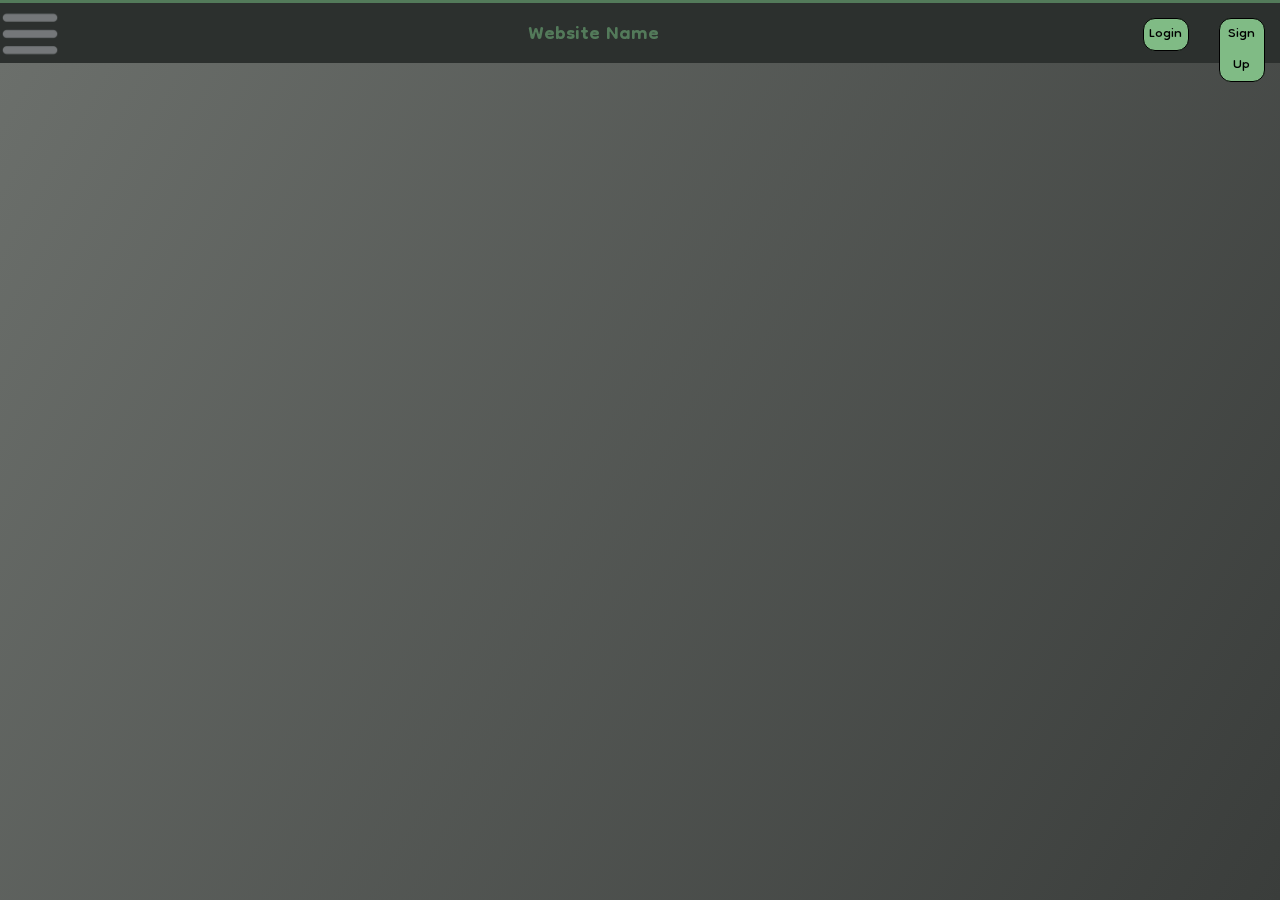
<file: Prototypes/ProtoType(StaticFrontEnd)/BackedUpVersion/TechManagementIdea - Copy/index.html>
<!DOCTYPE html>
<html lang="en">
<head>
    <meta charset="UTF-8">
    <meta http-equiv="X-UA-Compatible" content="IE=edge">
    <meta name="viewport" content="width=device-width, initial-scale=1.0">
    <title>Welcome Page</title>
    <link rel="preconnect" href="https://fonts.googleapis.com">
    <link rel="preconnect" href="https://fonts.gstatic.com" crossorigin>
    <link href="https://fonts.googleapis.com/css2?family=Dongle:wght@300&display=swap" rel="stylesheet">
    <link href="style.css" rel="stylesheet">
</head>
<body>
    <div class="menu_Container">
        <div id="side_Menu" onmouseleave="closeMenu()">
            <div class="menu_Item">Word</div>
            <div class="menu_Item">Words</div>
            <div class="menu_Item">Word</div>
            <div class="menu_Item">Words</div>
        </div>
        <div id="top_Menu">
            <div id="menu_Button">
                <img src="./assets/588a64e7d06f6719692a2d11.png" width="60px" height="60px">
            </div>
            <div id="Website_Name">
                <div id="website_Title"><h1>Website Name</h1></div>
            </div>
            <div id="loginContainer">
                <a href="SignIn.html">
                    <div id="login_Btn">Login</div>
                </a>
            </div>
            <div id="signUpContainer">
                <a href="SignUp.html">
                    <div id="signup_Btn">Sign Up</div>
                </a>
            </div>
        </div>

    </div>

    <script src="script.js"></script>
</body>
</html>
</file>
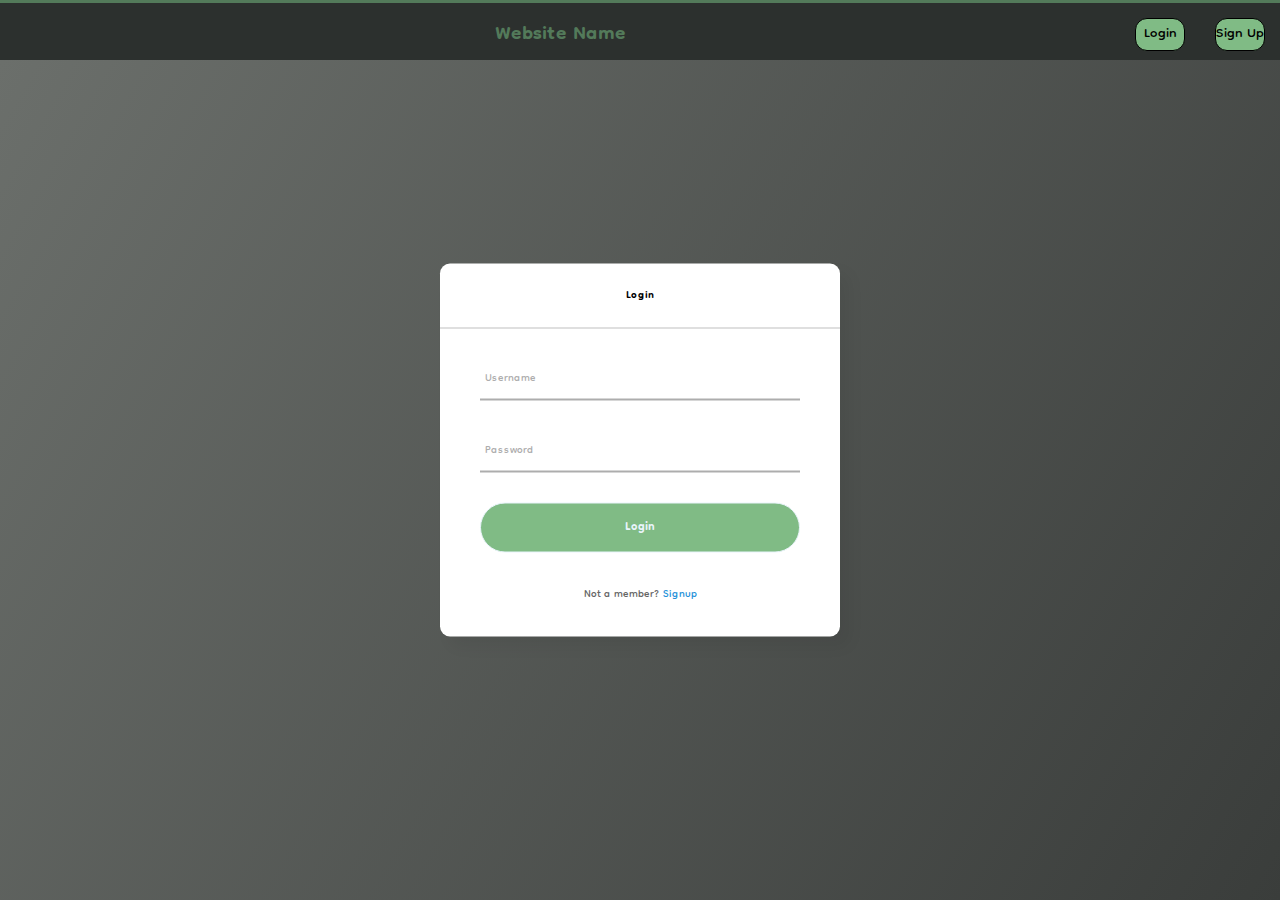
<file: Prototypes/ProtoType(StaticFrontEnd)/BackedUpVersion/TechManagementIdea - Copy/SignIn.html>
<!DOCTYPE html>
<html lang="en">
<head>
    <meta charset="UTF-8">
    <meta http-equiv="X-UA-Compatible" content="IE=edge">
    <meta name="viewport" content="width=device-width, initial-scale=1.0">
    <title>Login</title>
    <title>Document</title>
    <link rel="preconnect" href="https://fonts.googleapis.com">
    <link rel="preconnect" href="https://fonts.gstatic.com" crossorigin>
    <link href="https://fonts.googleapis.com/css2?family=Dongle:wght@300&display=swap" rel="stylesheet">
    <link rel="stylesheet" href="SignIn.css">
    <link rel="stylesheet" href="style.css">
</head>
<body>
  <div class="menu_Container">
      <div id="top_Menu">
        <div id="Website_Name">
          <div>
            <div id="website_Title"><h1> <a href="index.html">Website Name</a></h1></div>
          </div>
        </div>
        <div id="loginContainer">
          <a href="SignIn.html">
            <div id="login_Btn">Login</div>
          </a>
        </div>
        <div id="signUpContainer">
          <a href="SignUp.html">
            <div id="signup_Btn">Sign Up</div>
          </a>
        </div>
      </div>
  </div>


    <div class="center">
        <h1>Login</h1>
        <form method="post">
          <div class="txt_field">
            <input type="text" required>
            <span></span>
            <label>Username</label>
          </div>
          <div class="txt_field">
            <input type="password" required>
            <span></span>
            <label>Password</label>
          </div>
          <input type="submit" value="Login">
          <div class="signup_link">
            Not a member? <a href="SignUp.html">Signup</a>
          </div>
        </form>
      </div>   
</body>
</html>
</file>
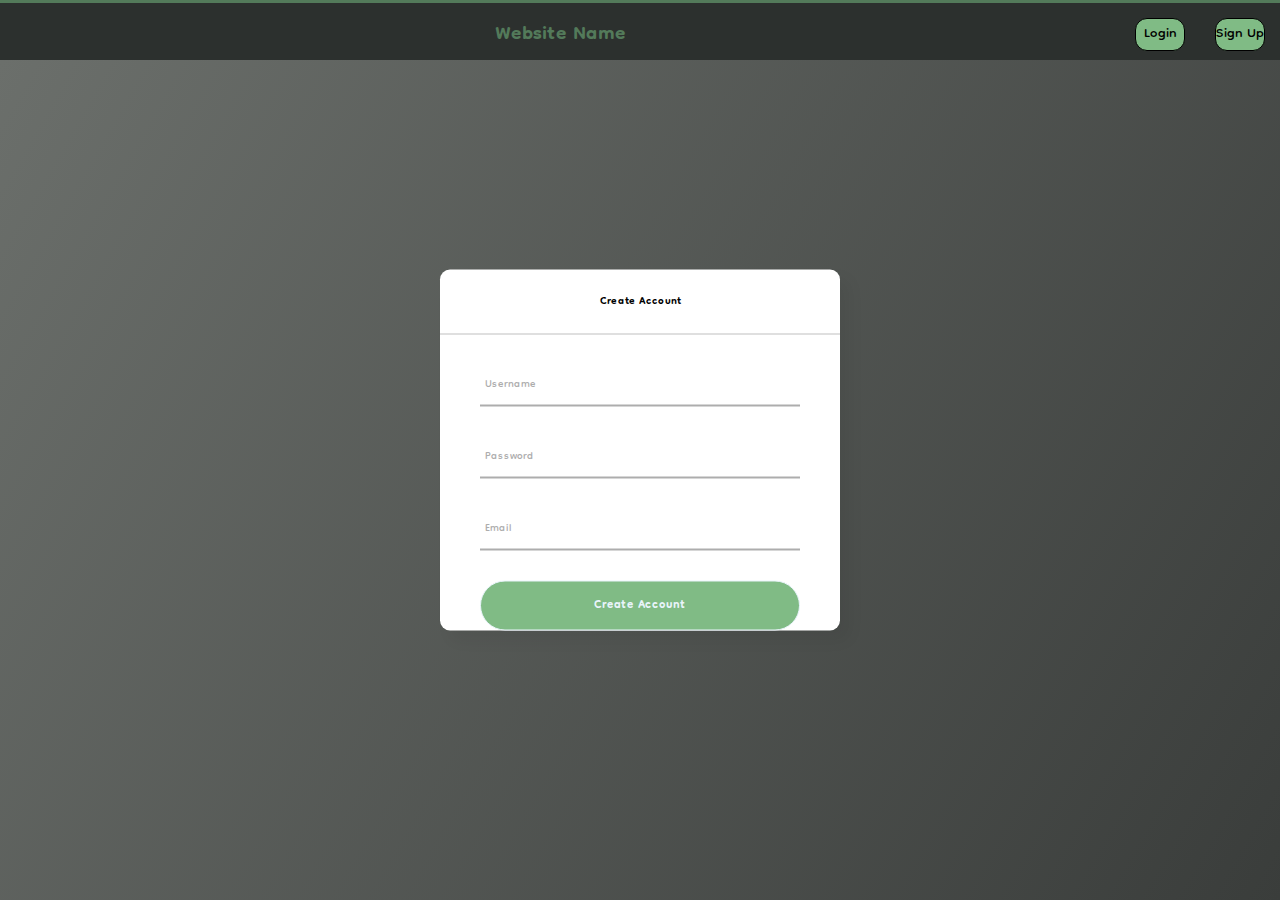
<file: Prototypes/ProtoType(StaticFrontEnd)/BackedUpVersion/TechManagementIdea - Copy/SignUp.html>
<!DOCTYPE html>
<html lang="en">
<head>
    <meta charset="UTF-8">
    <meta http-equiv="X-UA-Compatible" content="IE=edge">
    <meta name="viewport" content="width=device-width, initial-scale=1.0">
    <title>Sign Up</title>
    <link rel="preconnect" href="https://fonts.googleapis.com">
    <link rel="preconnect" href="https://fonts.gstatic.com" crossorigin>
    <link href="https://fonts.googleapis.com/css2?family=Dongle:wght@300&display=swap" rel="stylesheet">
    <title>Document</title>
    <link rel="stylesheet" href="SignUp.css">
    <link rel="stylesheet" href="style.css">
</head>
<body>
  <div class="menu_Container">
    <div id="top_Menu">
      <div id="Website_Name">
        <div>
          <div id="website_Title"><h1> <a href="index.html">Website Name</a></h1></div>
        </div>
      </div>
      <div id="loginContainer">
        <a href="SignIn.html">
          <div id="login_Btn">Login</div>
        </a>
      </div>
      <div id="signUpContainer">
        <a href="SignUp.html">
        <div id="signup_Btn">Sign Up</div>
        </a>
      </div>
    </div>
</div>


    <div class="center">
        <h1>Create Account</h1>
        <form method="post">
          <div class="txt_field">
            <input type="text" required>
            <span></span>
            <label>Username</label>
          </div>
          <div class="txt_field">
            <input type="password" required>
            <span></span>
            <label>Password</label>
          </div>
          <div class="txt_field">
            <input type="password" required>
            <span></span>
            <label>Email</label>
          </div>
          <input type="submit" value="Create Account">
        </form>
      </div> 
</body>
</html>
</file>
<file: Prototypes/ProtoType(StaticFrontEnd)/BackedUpVersion/TechManagementIdea - Copy/style.css>
* {
    margin: 0;
    padding: 0;
    border: 0;
    outline: 0;
    font-size: 100%;
    vertical-align: baseline;
    background: transparent;
    font-family: 'Dongle', sans-serif;
}


body{
    margin: 0;
    background: linear-gradient(120deg,#6C706C,#3A3D3B);
    height: 100vh;
}
#top_Menu{
    position: fixed;
    border-top: 3px solid #537A5A;
    flex: 1;
    background-color: #2C302E;
    top: 0;
    width: 100%;
    height:60px;
    display: flex;
    flex-direction: row;
    text-align: center;
}
#menu_Button{
    width: 60px;
    height: 60px;
}
#menu_Button:hover{
    cursor: pointer;
}
#side_Menu{
    display: none;
    z-index: 1;
    flex: .18;
    flex-direction: column;
    float: left;
    top: 0;
    left: 0;
    height: 100vh;
    justify-content: space-around;
    background-color: #77AE7C;
}
.menu_Container{
    display: flex;
    flex-direction: row;
}
.menu_Item{
    flex: 1;
    text-align: center;

    border-radius: 2px;
    background-color: #77AE7C;

}
.menu_Item:hover{
    background-color: #9AE19D;
    cursor: pointer;
}
#Website_Name{
    flex: 14;
}
#loginContainer{
    flex: 1;
    text-align: center;
}
#signUpContainer{
    flex: 1;
    text-align: center;
}
#login_Btn{
    background-color: #80BB85;
    font-size: 21px;
    margin: 15px;
    text-align: center;
    border: black solid 1px;
    border-radius: 12px;
}
#signup_Btn{
    background-color: #80BB85;
    font-size: 21px;
    margin: 15px;
    text-align: center;
    border: black solid 1px;
    border-radius: 12px;
}
#signup_Btn:hover{
    background-color: #89C88D;
    cursor: pointer;
}
#login_Btn:hover{
    background-color: #89C88D;
    cursor: pointer;
}

#website_Title{
    text-align: center;
    padding: 10px;
    color: #537A5A;
    font-size: 30px !important;
}
a{
    color: inherit;
    text-decoration: none;
}
h1{
    text-align: center;
}
</file>
<file: Prototypes/ProtoType(StaticFrontEnd)/BackedUpVersion/TechManagementIdea - Copy/SignIn.css>
/* @import url('https://fonts.googleapis.com/css2?family=Noto+Sans:wght@700&family=Poppins:wght@400;500;600&display=swap'); */
*{
  margin: 0;
  padding: 0;
  box-sizing: border-box;
  /* font-family: "Poppins", sans-serif; */
}
.wrapper{
    width:1170px;
    margin:auto;
}

body{
  margin: 0;
  padding: 0;
  background: linear-gradient(120deg,#141e30, #243b55);
  height: 100vh;
  overflow: hidden;
}
.center{
  position: absolute;
  top: 50%;
  left: 50%;
  transform: translate(-50%, -50%);
  width: 400px;
  background: white;
  border-radius: 10px;
  box-shadow: 10px 10px 15px rgba(0,0,0,0.05);
}
.center h1{
  text-align: center;
  padding: 20px 0;
  border-bottom: 1px solid silver;
}
.center form{
  padding: 0 40px;
  box-sizing: border-box;
}
form .txt_field{
  position: relative;
  border-bottom: 2px solid #adadad;
  margin: 30px 0;
}
.txt_field input{
  width: 100%;
  padding: 0 5px;
  height: 40px;
  font-size: 16px;
  border: none;
  background: none;
  outline: none;
}
.txt_field label{
  position: absolute;
  top: 50%;
  left: 5px;
  color: #adadad;
  transform: translateY(-50%);
  font-size: 16px;
  pointer-events: none;
  transition: .5s;
}
.txt_field span::before{
  content: '';
  position: absolute;
  top: 40px;
  left: 0;
  width: 0%;
  height: 2px;
  background: #2691d9;
  transition: .5s;
}
.txt_field input:focus ~ label,
.txt_field input:valid ~ label{
  top: -5px;
  color: #2691d9;
}
.txt_field input:focus ~ span::before,
.txt_field input:valid ~ span::before{
  width: 100%;
}
.pass{
  margin: -5px 0 20px 5px;
  color: #a6a6a6;
  cursor: pointer;
}
.pass:hover{
  text-decoration: underline;
}
input[type="submit"]{
  width: 100%;
  height: 50px;
  border: 1px solid;
  background: #80BB85;
  border-radius: 25px;
  font-size: 18px;
  color: #e9f4fb;
  font-weight: 700;
  cursor: pointer;
  outline: none;
}
input[type="submit"]:hover{
  border-color: #80BB85;
  transition: .5s;
}
.signup_link{
  margin: 30px 0;
  text-align: center;
  font-size: 16px;
  color: #666666;
}
.signup_link a{
  color: #2691d9;
  text-decoration: none;
}
.signup_link a:hover{
  text-decoration: underline;
}

  
  .logo img{
    width:100px;
    float:left;
    height:auto;
  }
</file>
<file: Prototypes/ProtoType(StaticFrontEnd)/BackedUpVersion/TechManagementIdea - Copy/SignUp.css>
/* @import url('https://fonts.googleapis.com/css2?family=Noto+Sans:wght@700&family=Poppins:wght@400;500;600&display=swap'); */
*{
  margin: 0;
  padding: 0;
  box-sizing: border-box;
  /* font-family: "Poppins", sans-serif; */
}
.wrapper{
    width:1170px;
    margin:auto;
}

body{
  margin: 0;
  padding: 0;
  background: linear-gradient(120deg,#141e30, #243b55);
  height: 100vh;
  overflow: hidden;
}
.center{
  position: absolute;
  top: 50%;
  left: 50%;
  transform: translate(-50%, -50%);
  width: 400px;
  background: white;
  border-radius: 10px;
  box-shadow: 10px 10px 15px rgba(0,0,0,0.05);
}
.center h1{
  text-align: center;
  padding: 20px 0;
  border-bottom: 1px solid silver;
}
.center form{
  padding: 0 40px;
  box-sizing: border-box;
}
form .txt_field{
  position: relative;
  border-bottom: 2px solid #adadad;
  margin: 30px 0;
}
.txt_field input{
  width: 100%;
  padding: 0 5px;
  height: 40px;
  font-size: 16px;
  border: none;
  background: none;
  outline: none;
}
.txt_field label{
  position: absolute;
  top: 50%;
  left: 5px;
  color: #adadad;
  transform: translateY(-50%);
  font-size: 16px;
  pointer-events: none;
  transition: .5s;
}
.txt_field span::before{
  content: '';
  position: absolute;
  top: 40px;
  left: 0;
  width: 0%;
  height: 2px;
  background: #2691d9;
  transition: .5s;
}
.txt_field input:focus ~ label,
.txt_field input:valid ~ label{
  top: -5px;
  color: #2691d9;
}
.txt_field input:focus ~ span::before,
.txt_field input:valid ~ span::before{
  width: 100%;
}
.pass{
  margin: -5px 0 20px 5px;
  color: #a6a6a6;
  cursor: pointer;
}
.pass:hover{
  text-decoration: underline;
}
input[type="submit"]{
  width: 100%;
  height: 50px;
  border: 1px solid;
  background: #80BB85;
  border-radius: 25px;
  font-size: 18px;
  color: #e9f4fb;
  font-weight: 700;
  cursor: pointer;
  outline: none;
}
input[type="submit"]:hover{
  border-color: #80BB85;
  transition: .5s;
}
.signup_link{
  margin: 30px 0;
  text-align: center;
  font-size: 16px;
  color: #666666;
}
.signup_link a{
  color: #2691d9;
  text-decoration: none;
}
.signup_link a:hover{
  text-decoration: underline;
}

.nav-area{
    float:right;
    list-style:none;
    margin-top: 30px;
  }
  
  .nav-area li{
    display: inline-block;
  }
  
  .nav-area li a{
    color: #fff;
    text-decoration: none;
    padding:5px 20px;
    font-family:poppins;
    font-size: 16px;
  }
  
  .nav-area li a:hover{
    background: #fff;
    color:#333;
  }
  
  .logo img{
    width:100px;
    float:left;
    height:auto;
  }
</file>
